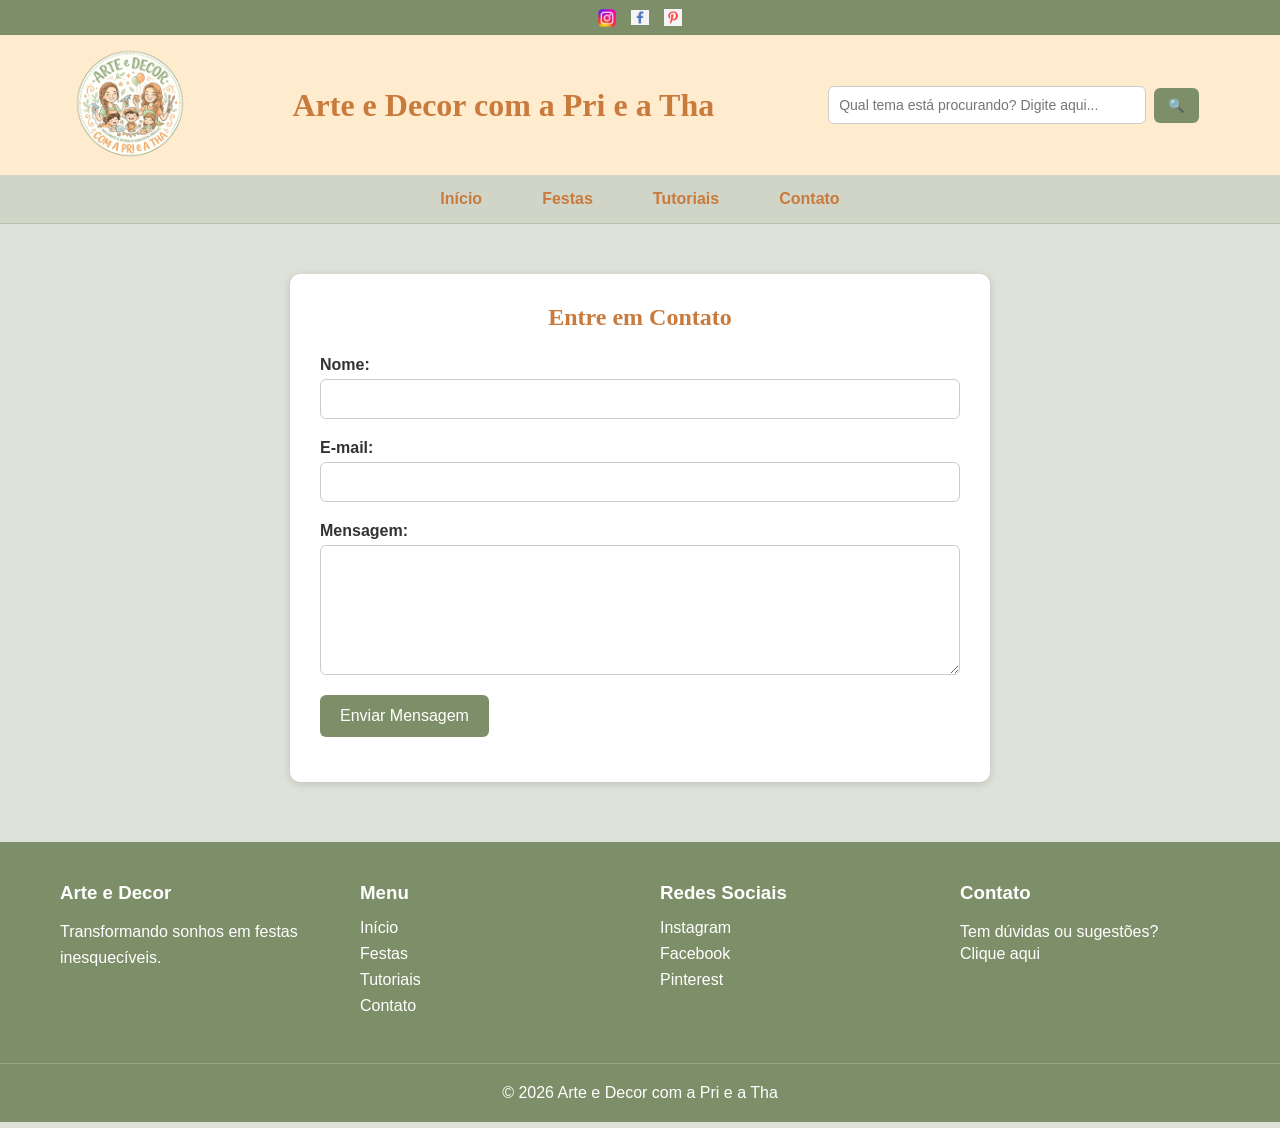
<file: contato.html>
<!DOCTYPE html>
<html lang="pt-br">

<head>
    <meta charset="UTF-8">
    <meta name="viewport" content="width=device-width, initial-scale=1.0">
    <meta name="description" content="Arte e Decor com a Pri e a Tha. Decoração de festas personalizadas, tutoriais e inspirações.">
    <meta name="keywords" content="festas, decoração, lembrancinhas, personalizados, aniversário, artesanato">
    <meta name="Fernando Eduardo" content="Fernando">
    <title>Arte e Decor | Contato</title>
    <link rel="icon" href="faveicon.png" type="image/png">
    <link rel="stylesheet" href="estilo.css">
</head>

<body>

    <!-- TOP BAR -->
    <div class="top-bar">
        <div class="container">
            <div class="menu-superior">
                <a href="https://www.instagram.com/arte.edecorcomapri/" target="_blank" rel="noopener noreferrer"><img src="./imagens/icons/instagramicon.png" alt="Instagram"></a>
                <a href="https://www.facebook.com/arte.edecorcomapri" target="_blank" rel="noopener noreferrer"><img src="./imagens/icons/facebookicon.png" alt="Facebook"></a>
                <a href="https://it.pinterest.com/priscilakazmierczak/" target="_blank" rel="noopener noreferrer"><img src="./imagens/icons/pinteresticon.png" alt="Pinterest"></a>
            </div>
        </div>
    </div>

    <!-- HEADER -->
    <header>
        <div class="container header-content">
            <div class="logo">
                <a href="index.html">
                    <img src="./Logo3.png" alt="Arte e Decor com a Pri e a Tha">
                </a>
            </div>

            <div class="titulo">
                <h1>Arte e Decor com a Pri e a Tha</h1>
            </div>

            <div class="busca">
    <input
        type="text"
        id="campoBusca"
        placeholder="Qual tema está procurando? Digite aqui...">

    <button id="btnBusca" type="button">🔍</button>
</div>

        </div>
    </header>

    <!-- NAV -->
    <nav>
        <div class="container">
            <ul>
                <li><a href="index.html">Início</a></li>
                <li><a href="festa.html">Festas</a></li>
                <li><a href="tutorial.html">Tutoriais</a></li>
                <li><a href="contato.html">Contato</a></li>
            </ul>
        </div>
    </nav>

    <!-- MAIN -->
    <main>

    <div class="container">

        <section class="contato">

            <h2>Entre em Contato</h2>

            <form id="formContato">

                <div class="campo">
                    <label for="nome">Nome:</label>
                    <input type="text" id="nome" required>
                </div>

                <div class="campo">
                    <label for="email">E-mail:</label>
                    <input type="email" id="email" required>
                </div>

                <div class="campo">
                    <label for="mensagem">Mensagem:</label>
                    <textarea id="mensagem" rows="6" required></textarea>
                </div>

                <button type="submit" class="btn-enviar">
                    Enviar Mensagem
                </button>

                <p id="mensagemErro"></p>

            </form>

        </section>

    </div>

</main>                      

<footer>
        <div class="container footer-grid">
            <div>
                <h3>Arte e Decor</h3>
                <p>Transformando sonhos em festas inesquecíveis.</p>
            </div>

            <div>
                <h3>Menu</h3>
                <a href="index.html">Início</a>
                <a href="festa.html">Festas</a>
                <a href="tutorial.html">Tutoriais</a>
                <a href="contato.html">Contato</a>
            </div>

            <div>
                <h3>Redes Sociais</h3>
                <a href="https://www.instagram.com/arte.edecorcomapri/" target="_blank" rel="noopener noreferrer">Instagram</a>
                <a href="https://www.facebook.com/arte.edecorcomapri" target="_blank" rel="noopener noreferrer">Facebook</a>
                <a href="https://it.pinterest.com/priscilakazmierczak/" target="_blank" rel="noopener noreferrer">Pinterest</a>
            </div>

            <div>
                <h3>Contato</h3>
                <p>Tem dúvidas ou sugestões?</p>
                <a href="contato.html">Clique aqui</a>
            </div>
        </div>

        <div class="copyright">
            © 2026 Arte e Decor com a Pri e a Tha
        </div>
    </footer>

    <script src="script.js"></script>

</body>

</html>
</file>
<file: estilo.css>
/* ==========================================================================
   1. RESET E CONFIGURAÇÕES GLOBAIS
   ========================================================================== */
* {
    margin: 0;
    padding: 0;
    box-sizing: border-box; /* Garante que padding e border não alterem o tamanho final dos elementos */
}

body {
    background-color: rgba(125, 143, 105, 0.25); /* Fundo sutil esverdeado */
    font-family: Arial, sans-serif;
    color: #333;
}

/* Container padrão para centralizar o conteúdo do site */
.container {
    max-width: 1200px;
    margin: 0 auto;
    padding: 0 20px;
}

/* Centralizador padrão para botões e links */
.centro, .home-centro {
    text-align: center;
    margin: 30px 0 50px;
}

/* Botão Padrão do Site */
.botao, .home-btn {
    display: inline-block;
    background-color: #7D8F69;
    color: #fff;
    padding: 12px 25px;
    border-radius: 8px;
    text-decoration: none;
    transition: background-color 0.3s ease, transform 0.2s ease;
}

.botao:hover, .home-btn:hover {
    background-color: #6b7f5d;
}


/* ==========================================================================
   2. TOP BAR (BARRA DE REDES SOCIAIS)
   ========================================================================== */
.top-bar {
    width: 100%;
    height: 35px;
    background-color: #7D8F69;
    display: flex;
    align-items: center;
}

.menu-superior {
    display: flex;
    justify-content: flex-end;
    align-items: center;
    gap: 15px;
    width: 100%;
    height: 100%;
}

.menu-superior a {
    display: flex;
    align-items: center;
}

.menu-superior img {
    width: 18px;
    height: 18px;
    object-fit: contain;
    transition: transform 0.2s ease;
}

.menu-superior img:hover {
    transform: scale(1.15);
}


/* ==========================================================================
   3. HEADER (LOGO, TÍTULO E BUSCA)
   ========================================================================== */
header {
    width: 100%;
    background-color: blanchedalmond;
    overflow: hidden;
}

.header-content {
    display: flex;
    align-items: center;
    min-height: 120px;
    padding: 10px 0;
}

.logo, .logo a {
    display: flex;
    align-items: center;
}

.logo img {
    max-height: 120px;
    display: block;
}

.titulo {
    flex: 5;
    display: flex;
    justify-content: center;
    align-items: center;
}

.titulo h1 {
    color: #C97A3D;
    font-family: cursive;
    text-align: center;
}

/* Barra de pesquisa */
.busca {
    flex: 4;
    display: flex;
    justify-content: center;
    align-items: center;
    gap: 8px;
}

.busca input {
    width: 70%;
    padding: 10px;
    border: 1px solid #ccc;
    border-radius: 6px;
    font-size: 14px;
}

.busca button {
    padding: 10px 14px;
    border: none;
    background-color: #7D8F69;
    color: white;
    border-radius: 6px;
    cursor: pointer;
    transition: background-color 0.2s;
}

.busca button:hover {
    background-color: #6b7f5d;
}


/* ==========================================================================
   4. MENU DE NAVEGAÇÃO (NAV)
   ========================================================================== */
nav {
    width: 100%;
    background-color: rgba(125, 143, 105, 0.15);
    border-bottom: 1px solid rgba(125, 143, 105, 0.3);
}

nav ul {
    list-style: none;
    display: flex;
    justify-content: center;
}

nav li {
    margin: 0 15px;
}

nav a {
    text-decoration: none;
    color: #C97A3D;
    font-weight: bold;
    padding: 15px;
    display: block;
    transition: color 0.2s;
}

nav a:hover {
    color: #a65d28;
}


/* ==========================================================================
   5. COMPONENTES REUTILIZÁVEIS (BANNERS, CARDS, CARROSSEL)
   ========================================================================== */

/* Títulos de Seções */
.titulo-secao, .home-titulo {
    text-align: center;
    color: #C97A3D;
    font-family: cursive;
    margin: 50px 0 30px;
}

/* Banner Rotativo */
.home-banner, .banner {
    width: 100%;
    height: 500px;
    overflow: hidden;
    background: #eee;
}

.home-banner img, .banner img {
    width: 100%;
    height: 100%;
    object-fit: cover;
    object-position: center 40%;
}

/* Estrutura do Carrossel (Home) */
.carrossel-container {
    display: flex;
    align-items: center;
    gap: 10px;
}

.carrossel {
    display: flex;
    overflow: hidden;
    scroll-behavior: smooth;
    gap: 20px;
    padding: 10px 0;
}

/* Cards de Itens (Festas/Temas) */
.card, .home-card {
    min-width: 250px;
    background: white;
    border-radius: 10px;
    overflow: hidden;
    box-shadow: 0 2px 8px rgba(0,0,0,.15);
    cursor: pointer;
    transition: transform .3s ease, box-shadow .3s ease;
}

.card:hover, .home-card:hover {
    transform: translateY(-6px);
    box-shadow: 0 8px 20px rgba(0,0,0,.2);
}

.card img, .home-card img {
    width: 100%;
    height: 180px;
    object-fit: cover;
}

.card h3, .home-card h3 {
    padding: 15px;
    text-align: center;
    color: #C97A3D;
}

/* Botões de navegação do carrossel */
.btn {
    background: #7D8F69;
    color: white;
    border: none;
    font-size: 24px;
    padding: 10px 15px;
    cursor: pointer;
    border-radius: 5px;
    transition: background 0.2s;
}

.btn:hover {
    background: #6b7f5d;
}


/* ==========================================================================
   6. SEÇÕES ESPECÍFICAS DA PÁGINA INICIAL (HOME)
   ========================================================================== */

/* Grid de Vídeos/Tutoriais na Home */
.home-grid {
    display: grid;
    grid-template-columns: repeat(3, 1fr);
    gap: 25px;
    margin-bottom: 30px;
}

.home-video, .tutorial-home {
    background: white;
    border-radius: 10px;
    overflow: hidden;
    box-shadow: 0 2px 8px rgba(0,0,0,.15);
}

.home-video video, .tutorial-home video {
    width: 100%;
    height: 220px;
    background: #000;
    display: block;
}

.home-video h3, .tutorial-home h3 {
    text-align: center;
    padding: 15px;
    color: #C97A3D;
}

/* Seção Quem Somos */
.home-sobre, .quem-somos {
    background: white;
    padding: 60px 20px;
    margin-top: 60px;
}

.home-sobre h2, .quem-somos h2 {
    text-align: center;
    color: #C97A3D;
    font-family: cursive;
    margin-bottom: 25px;
}

.home-sobre p, .quem-somos p {
    max-width: 850px;
    margin: auto;
    line-height: 1.8;
    text-align: justify;
    color: #555;
}

/* Chamada de Contato na Home */
.home-contato, .contato-home {
    padding: 60px 20px;
    text-align: center;
}

.home-contato h2, .contato-home h2 {
    color: #C97A3D;
    font-family: cursive;
    margin-bottom: 15px;
}

.home-contato p, .contato-home p {
    margin-bottom: 25px;
    color: #555;
}


/* ==========================================================================
   7. PÁGINA: INTERNA DE FESTAS (ÁLBUNS E MODAL)
   ========================================================================== */
.albuns {
    padding: 50px 0;
}

.albuns h2 {
    text-align: center;
    color: #C97A3D;
    font-family: cursive;
    margin-bottom: 40px;
}

/* Layout fixo: 2 álbuns por linha no desktop */
.grid-albuns {
    display: grid;
    grid-template-columns: repeat(2, 1fr);
    gap: 25px;
    max-width: 900px;
    margin: 0 auto;
}

.album-card {
    background: white;
    border-radius: 10px;
    overflow: hidden;
    cursor: pointer;
    box-shadow: 0 2px 8px rgba(0,0,0,.15);
    transition: transform 0.3s ease, box-shadow 0.3s ease;
}

.album-card:hover {
    transform: translateY(-5px);
    box-shadow: 0 5px 15px rgba(0,0,0,0.2);
}

.album-card img {
    width: 100%;
    height: 220px;
    object-fit: cover;
}

.album-card h3 {
    text-align: center;
    padding: 12px;
    color: #C97A3D;
}

/* Estrutura do Modal de Fotos */
.modal-album {
    display: none;
    position: fixed;
    inset: 0;
    background: rgba(0, 0, 0, 0.9);
    justify-content: center;
    align-items: center;
    z-index: 9999;
}

.modal-album img {
    max-width: 80%;
    max-height: 80%;
    border-radius: 10px;
    box-shadow: 0 0 20px rgba(255,255,255,0.1);
}

.fechar-modal {
    position: absolute;
    top: 20px;
    right: 30px;
    font-size: 40px;
    color: white;
    cursor: pointer;
    user-select: none;
}

.seta {
    position: absolute;
    top: 50%;
    transform: translateY(-50%);
    font-size: 40px;
    background: rgba(255, 255, 255, 0.2);
    border: none;
    color: white;
    padding: 10px 15px;
    cursor: pointer;
    border-radius: 8px;
    transition: background 0.2s;
    user-select: none;
}

.seta:hover {
    background: rgba(255, 255, 255, 0.4);
}

.prev-foto { left: 20px; }
.next-foto { right: 20px; }

.contador-foto {
    position: absolute;
    bottom: 20px;
    background: rgba(0, 0, 0, 0.6);
    color: white;
    padding: 6px 12px;
    border-radius: 20px;
    font-size: 14px;
}


/* ==========================================================================
   8. PÁGINA: INTERNA DE TUTORIAIS
   ========================================================================== */
.tutorial {
    padding: 50px 0;
}

.tutorial h2 {
    text-align: center;
    color: #C97A3D;
    font-family: cursive;
    margin-bottom: 40px;
}

.grid-tutoriais {
    display: grid;
    grid-template-columns: repeat(2, 1fr);
    gap: 30px;
}

.video-card {
    background: white;
    border-radius: 10px;
    box-shadow: 0 2px 8px rgba(0,0,0,.15);
    padding: 20px;
}

.video-card h3 {
    text-align: center;
    color: #C97A3D;
    margin-bottom: 15px;
}

.video-card video {
    width: 100%;
    height: 280px;
    border-radius: 8px;
    background: #000;
    display: block;
}

.video-card p {
    margin-top: 15px;
    text-align: justify;
    line-height: 1.6;
    color: #555;
}


/* ==========================================================================
   9. PÁGINA: INTERNA DE CONTATO (FORMULÁRIO)
   ========================================================================== */
.contato {
    max-width: 700px;
    margin: 50px auto;
    padding: 30px;
    background-color: white;
    border-radius: 10px;
    box-shadow: 0 2px 8px rgba(0,0,0,.15);
}

.contato h2 {
    text-align: center;
    margin-bottom: 25px;
    color: #C97A3D;
    font-family: cursive;
}

.campo {
    display: flex;
    flex-direction: column;
    margin-bottom: 20px;
}

.campo label {
    margin-bottom: 5px;
    font-weight: bold;
}

.campo input, .campo textarea {
    padding: 10px;
    border: 1px solid #ccc;
    border-radius: 6px;
    font-size: 16px;
}

.btn-enviar {
    background-color: #7D8F69;
    color: white;
    border: none;
    padding: 12px 20px;
    border-radius: 6px;
    cursor: pointer;
    font-size: 16px;
    transition: background-color 0.2s;
}

.btn-enviar:hover {
    background-color: #6b7f5d;
}

#mensagemErro {
    margin-top: 15px;
    font-weight: bold;
}


/* ==========================================================================
   10. RODAPÉ GLOBAL (FOOTER)
   ========================================================================== */
footer {
    width: 100%;
    background-color: #7D8F69;
    padding-top: 40px;
    margin-top: 60px;
}

.footer-grid {
    display: grid;
    grid-template-columns: repeat(4, 1fr);
    gap: 40px;
    color: #fff;
    padding-bottom: 40px;
}

.footer-grid h3 {
    margin-bottom: 15px;
    color: #fff;
}

.footer-grid p {
    line-height: 1.6;
}

.footer-grid a {
    display: block;
    color: #fff;
    text-decoration: none;
    margin-bottom: 8px;
    transition: text-decoration 0.2s;
}

.footer-grid a:hover {
    text-decoration: underline;
}

.copyright {
    text-align: center;
    color: #fff;
    padding: 20px 0;
    border-top: 1px solid rgba(255,255,255,.2);
    background-color: #7D8F69;
}


/* ==========================================================================
   11. RESPONSIVIDADE (DISPOSITIVOS MÓVEIS / CELULAR)
   ========================================================================== */
@media (max-width: 768px) {
    
    /* Elementos do topo */
    .header-content {
        flex-direction: column;
        gap: 20px;
    }

    .busca {
        width: 100%;
    }

    .busca input {
        width: 100%;
    }

    /* Banners adaptáveis */
    .home-banner, .banner {
        height: 250px;
    }

    /* Grids de colunas que viram linhas únicas no celular */
    .home-grid, 
    .grid-home, 
    .grid-albuns, 
    .grid-tutoriais, 
    .footer-grid {
        grid-template-columns: 1fr;
        gap: 20px;
    }
   /* Carrossel adaptado para celular */
   .carrossel {
        gap: 10px;
        scroll-snap-type: x mandatory;
    }

    .card {
        min-width: 92%;
        scroll-snap-align: center;
}
</file>
